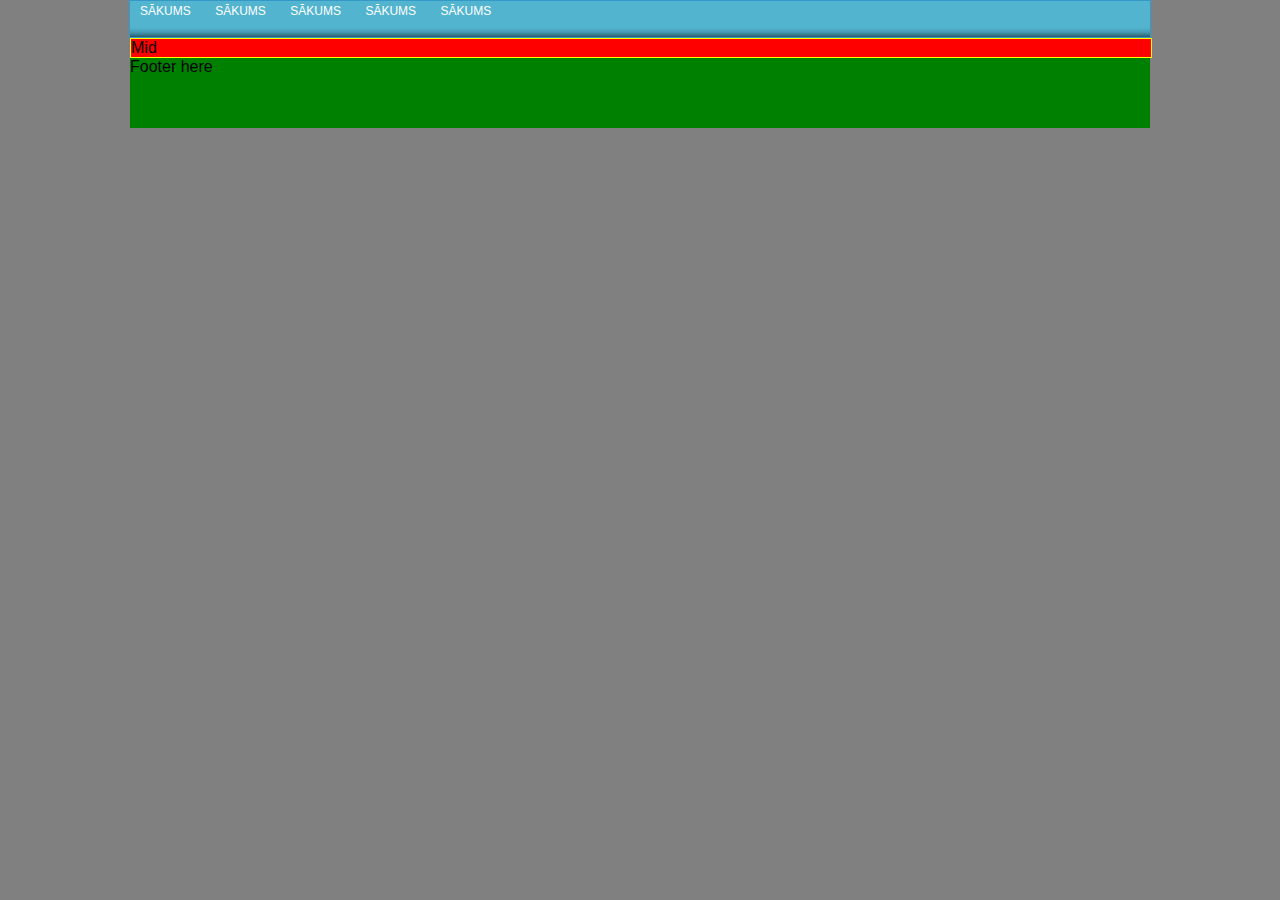
<file: index.html>
<!DOCTYPE html>
<html>
<link href="style.css" rel="stylesheet" type="text/css"/>
<head>
<title>Zauers </title>
</head>
<body>
 <div id="navigation"> 
 <div id="logo"></div>
 <div id="navbar">
        <ul>
		<li><a href="index.html">Sākums</a></li>
		<li><a href="index.html">Sākums</a></li>
		<li><a href="index.html">Sākums</a></li>
		<li><a href="index.html">Sākums</a></li>
		<li><a href="index.html">Sākums</a></li>
		</ul>
		</div>
		</div>
		<div id="content">
			<div id="middle">Mid</div>
				<div id="news">
					<div class="jaunumuinfo"> </div>
				
					<div class="jaunumuinfo"> </div>
				</div>	
		</div>
		<div id="footer">
		Footer here
		</div>
</body>
</html>
</file>
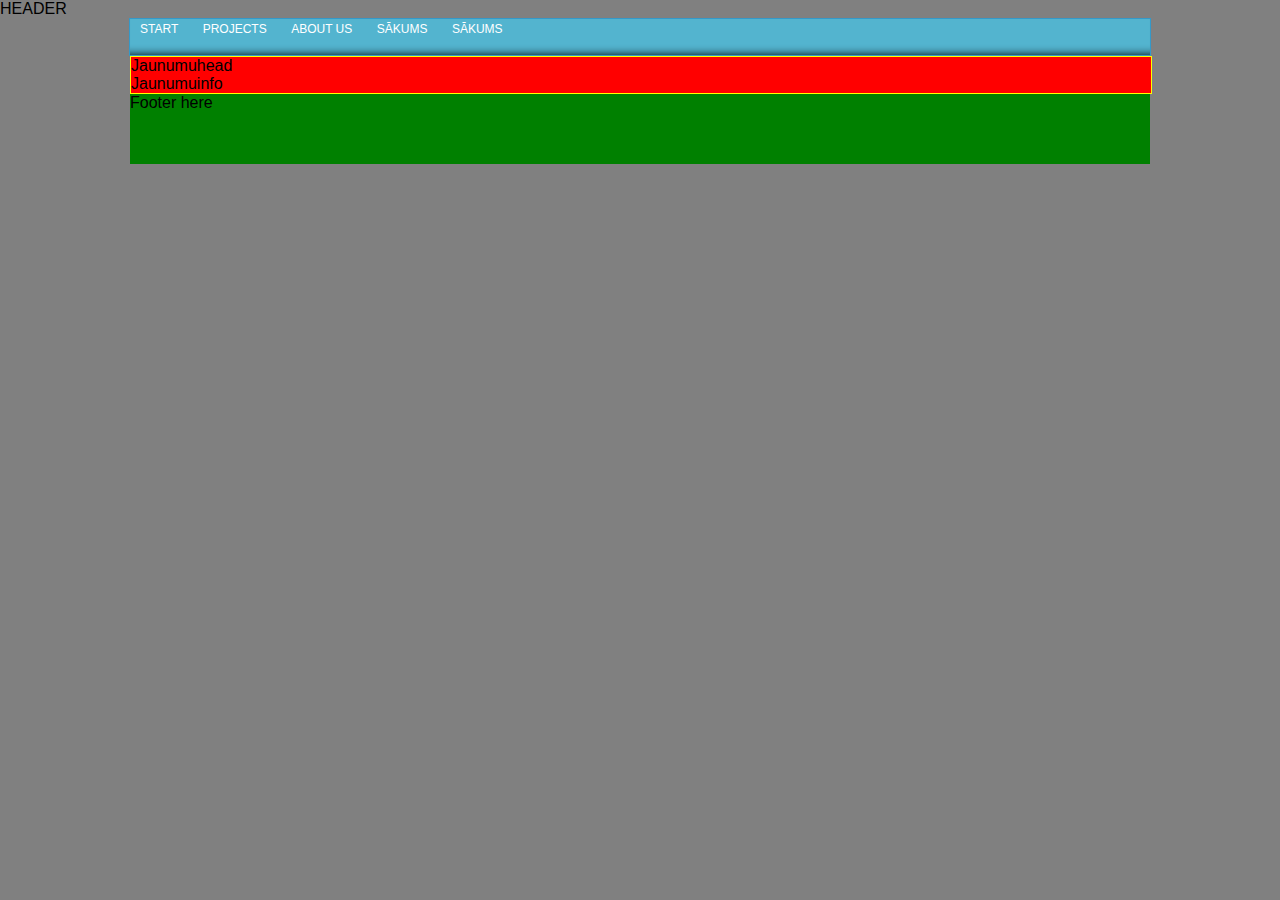
<file: about.html>
<!DOCTYPE html>
<html>
<link href="style.css" rel="stylesheet" type="text/css"/>
<head>
<title>Projects</title>
</head>
<body>
 <div id="header">HEADER</div>
 <div id="navigation"> 
 <div id="logo"></div>
 <div id="navbar">
        <ul>
		<li><a href="index.html">Start</a></li>
		<li><a href="project.html">Projects</a></li>
		<li><a href="about.html">About us</a></li>
		<li><a href="index.html">Sākums</a></li>
		<li><a href="index.html">Sākums</a></li>
		</ul>
		</div>
		</div>
		<div id="content">
			<div id="middle">
				<div id="news">
					<div class="jaunumuhead"> Jaunumuhead</div>
				
					<div class="jaunumuinfo">Jaunumuinfo </div>
				</div>
				
			</div>	
		</div>
		<div id="footer">
		Footer here
		</div>
</body>
</html>
</file>
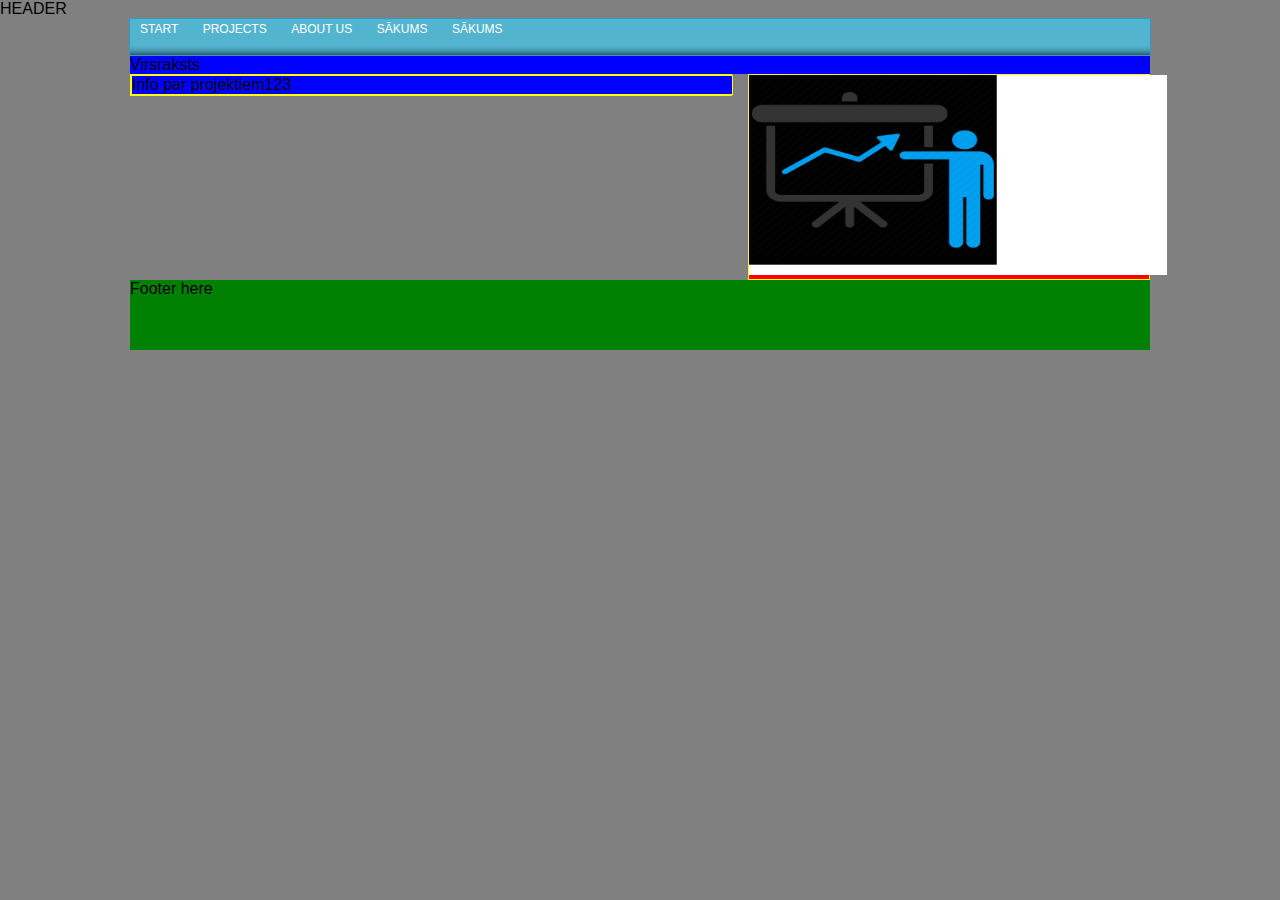
<file: project.html>
<!DOCTYPE html>
<html>
<link href="style.css" rel="stylesheet" type="text/css"/>
<head>
<title>Projects</title>
</head>
<body>
 <div id="header">HEADER</div>
 <div id="navigation"> 
 <div id="logo"></div>
 <div id="navbar">
        <ul>
		<li><a href="index.html">Start</a></li>
		<li><a href="project.html">Projects</a></li>
		<li><a href="about.html">About us</a></li>
		<li><a href="index.html">Sākums</a></li>
		<li><a href="index.html">Sākums</a></li>
		</ul>
		</div>
		</div>
		<div id="content">
		<div class="projecthead">Virsraksts</div>
			<div id="left">
				<div id="project">
					
				
					<div id="left">Info par projektiem123</div>
				</div>
				
				
				</div>
			<div id="right">
					<a href="app.html">
						<img src="inc/testproj.png" alt="Project Photo" style="width:418px;height:200px;">
					</a>
				</div>
			</div>	
		</div>
		<div id="footer">
		Footer here
		</div>
</body>
</html>
</file>
<file: style.css>
body { 
	margin: 0px;
	padding: 0px;
	background-color:grey;
	font-family: "Comic Sans MS", cursive, sans-serif;
}

#navigation {
	 margin: 0 auto;
	 padding: 0px;
	 
	 height: 36px;
	 width: 1020px;
	 box-shadow: inset 0 -10px 10px -10px #000000;
	 -moz-box-shadow: inset 0 -10px 10px -10px #000000;
	 background-color: #53B4CF;
	 border: 1px solid #3499C9
}


#navbar ul {
	margin: 0px;
	padding: 0px;
	list-style:none;
	width: 1020px;

}

#nav-links {
	width: 1020px;
	margin: 0 auto;
}
#navbar ul li {
	display: inline;
	
}

#navbar ul li a {
	 text-decoration: none;
	 color: #FFF;
	 text-transform: uppercase;
	 font-size: 12px;
	 padding: 10px 10px 10px 10px;
}

#navbar {
		width: 1020px;
		margin: 0 auto;
}

#navbar ul li a:hover {
	 padding: 10px 10px 10px 10px;
	 text-decoration: underline;
}



#content {
	width: 1020px;
	background-color:blue;
	margin: 0 auto;
	
}

#left {
	background-color:blue;
	width: 600px;
	float: left;
	border: 1px solid yellow
}

#right {
	background-color:red;
	width: 400px;
	float: right;
	border: 1px solid yellow
}

#middle {
		background-color:red;
		width: 1020px;
		border: 1px solid yellow
}

#footer { 
	width: 1020px;
	height: 70px;
	background-color:green;
	overflow:hidden;
	margin: 0 auto;
}
</file>
